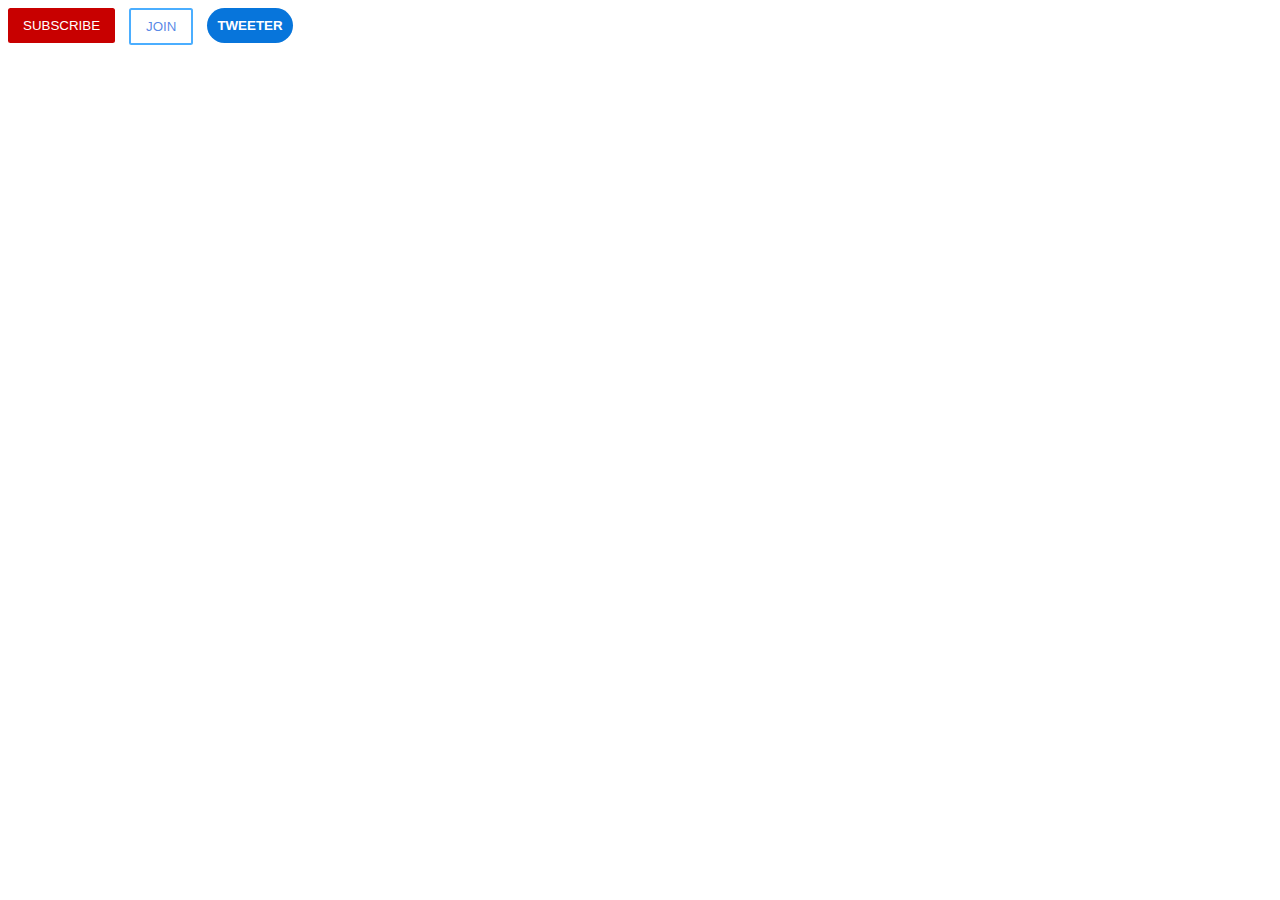
<file: buttons.html>
<!DOCTYPE html>
<html>
    <head>
        <title>Buttons</title>
        <link rel="stylesheet" href="styles/buttons.css">
    </head>
    <body>
        <button class="Subscribe-button">SUBSCRIBE</button>
        <button class="Join-button">JOIN</button>
        <button class="Twitter-button">TWEETER</button>
    </body>
</html>
</file>
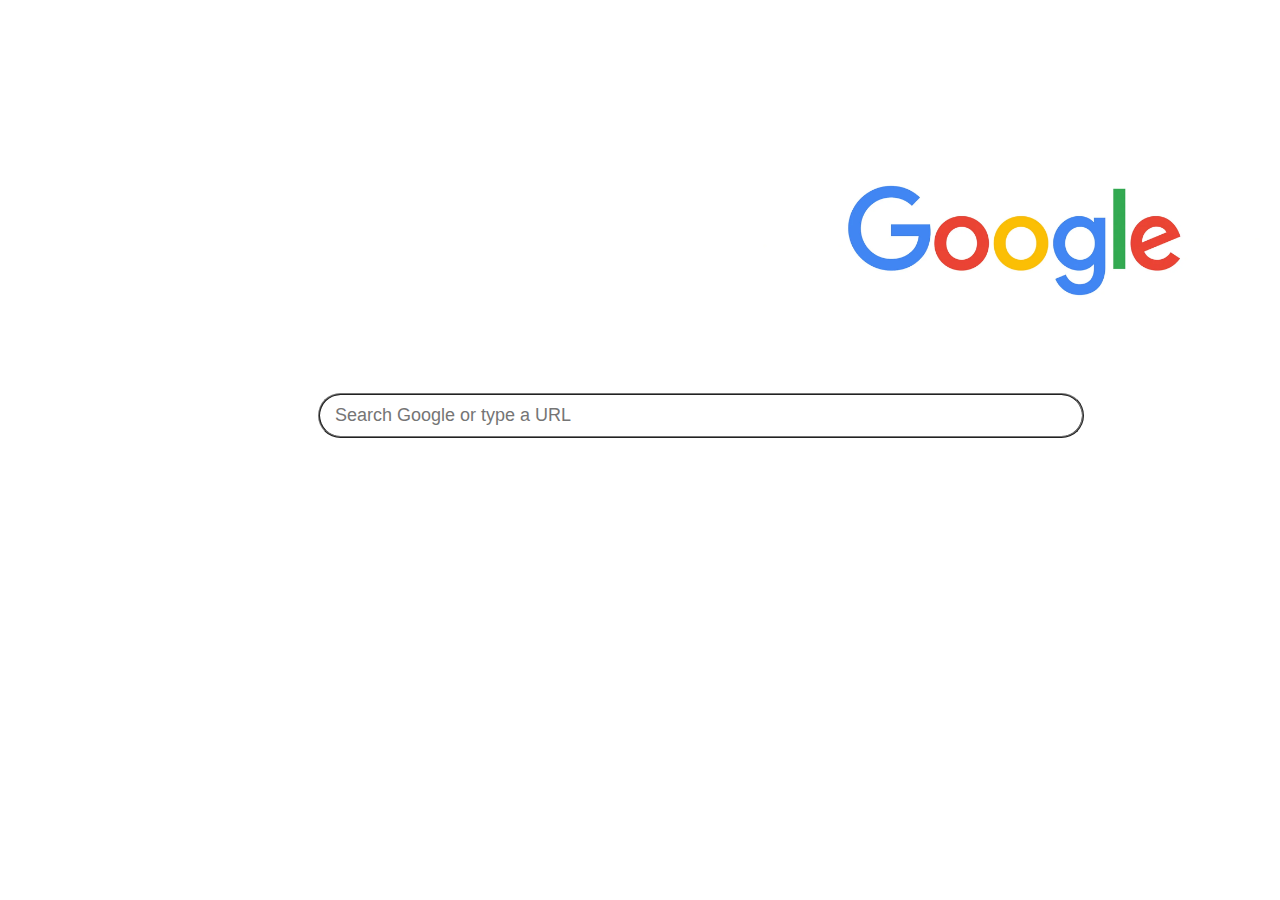
<file: Google-sample.html>
<!DOCTYPE html>
<html>
    <head>
        <style>
            .Image-ex{
                width: 100%;
                margin-top: 65px;
                margin-left: 380px;
                margin-right: 5px;
                height: 330px;
                object-fit: contain;
            }
            .Search-bar{
                width:750px;
                padding-top: 10px;
                padding-left: 10px;
                padding-bottom: 10px;
                margin-left: 310px;
                margin-top: -190px;
                border-style:ridge;
                border-radius: 70px;
                font-size: large;
            }
        </style>
    </head>
    <body>
        <div>
            <img class="Image-ex" src="Thumbnails/Google-1.webp">
        </div>
        <div>
            <input type="Text" class="Search-bar" placeholder=" Search Google or type a URL">
        </div>
    </body>
</html>
</file>
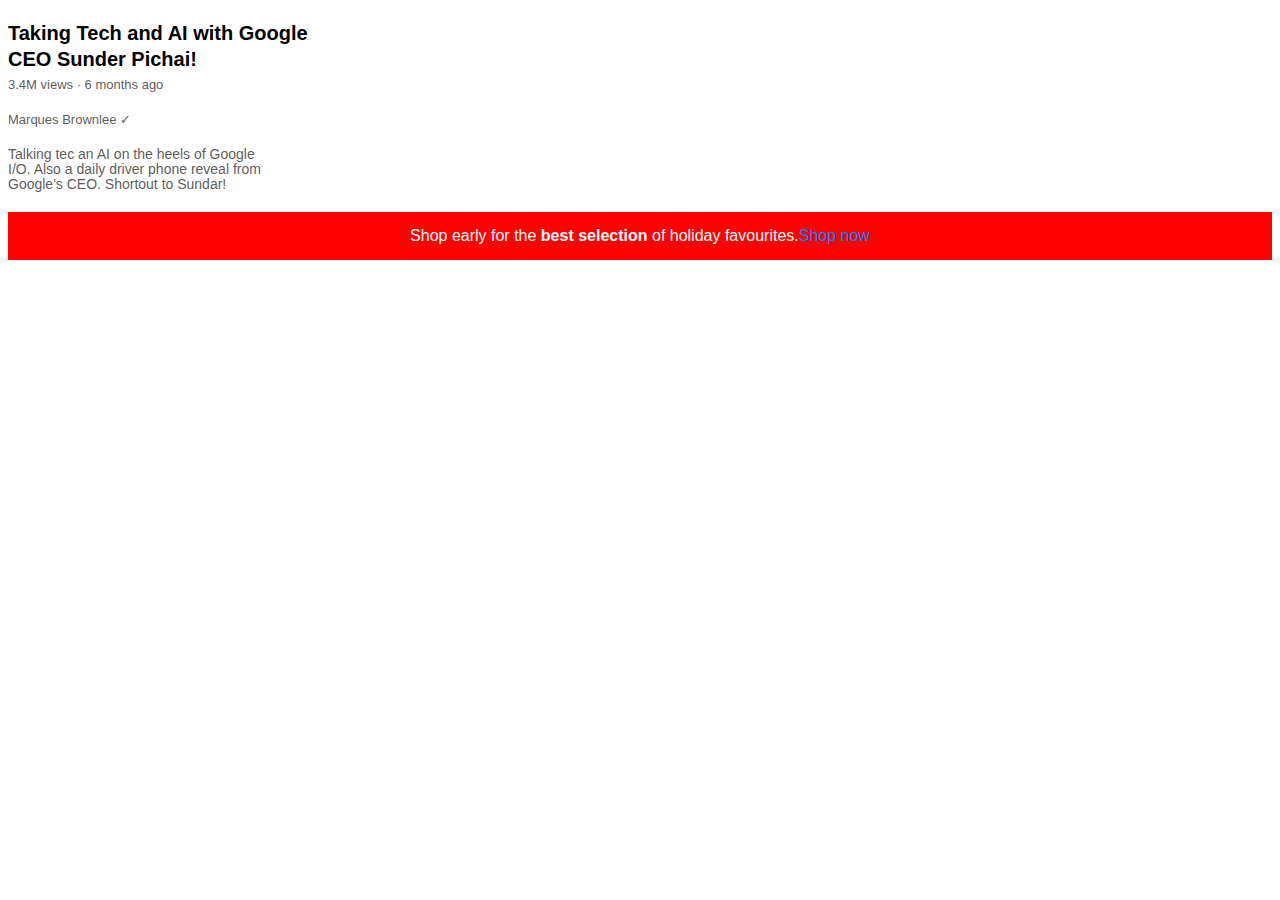
<file: text.html>
<!DOCTYPE html>
<html>
    <head>
        <title>Text-exp</title>
        <link rel="stylesheet" href="styles/text.css">
    </head>
    <body>
        <p class="Video_desc">
            Taking Tech and AI with Google CEO Sunder Pichai!
        </p>
        <p class="views">
            3.4M views &middot 6 months ago
        </p>
        <p class="author">
            Marques Brownlee ✓ 
        </p>
        <p class="data">
            Talking tec an AI on the heels of Google I/O. Also a daily driver phone reveal from Google's CEO. Shortout to Sundar!
        </p>
        <p class="Apple">
            Shop early for the <strong>best selection</strong> of holiday favourites.<span class="span-exp">Shop now</span> 
        </p>
    </body>
</html>
</file>
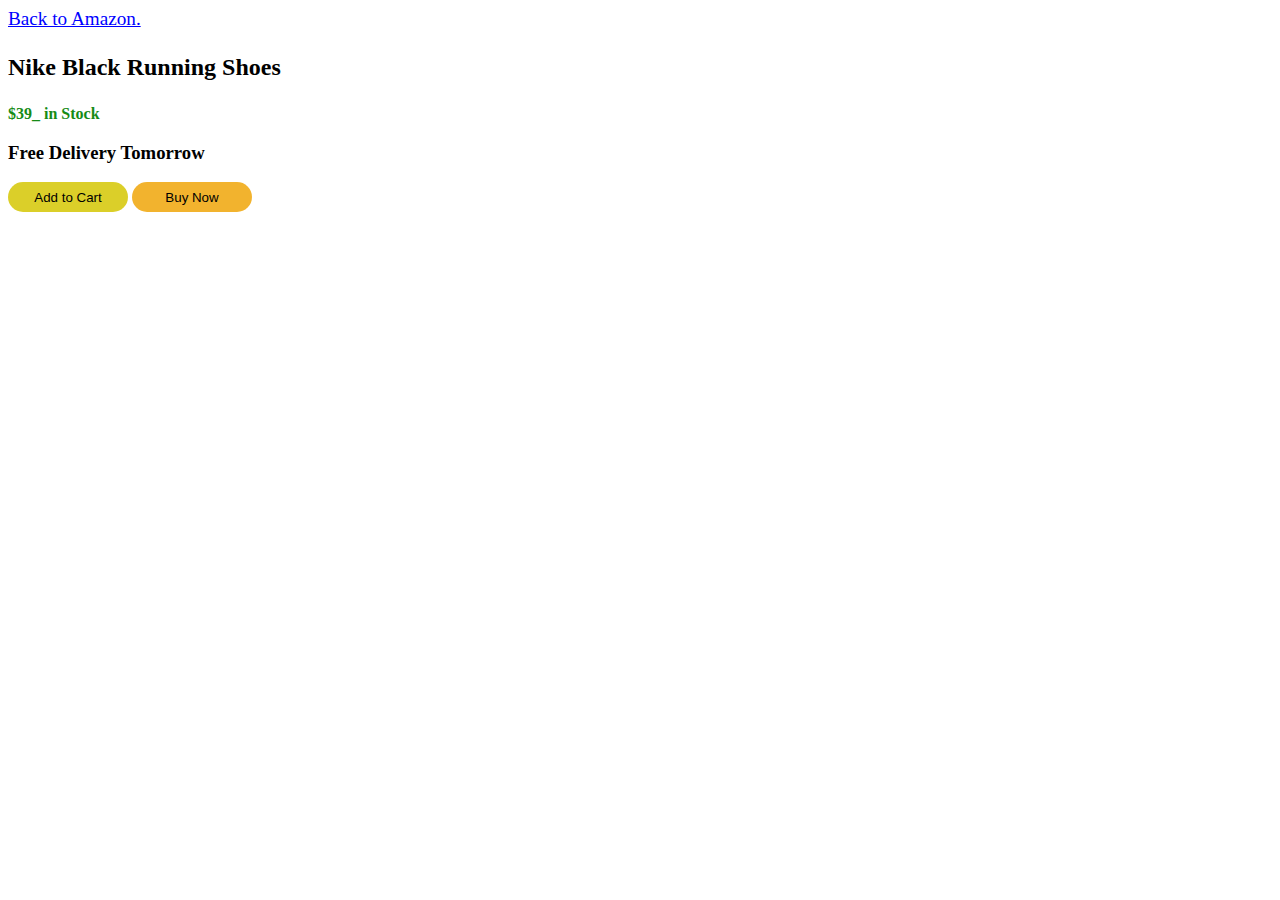
<file: website.html>
<!DOCTYPE html>
<html>
    <head>
        <title>First Website</title>
    </head>
    <body>
        <a class="Link" href="www.Amazon.com" target="_blank">Back to Amazon.</a>
        <p class="Heading">Nike Black Running Shoes</p>
        <p class="Price">$39_ in Stock</p>
        <h3>Free Delivery Tomorrow</h3>
        <button class="Cart-button">Add to Cart</button>
        <button class="Buy-button">Buy Now</button>
    </body>

</html>


<style>
    .Link{
        color:blue;
        font-size: larger;
    }
    .Link:hover{
        color:red;
    }
    .Heading{
        font-size: x-large;
        color: black;
        font-weight: bold;
    }
    .Price{
        color: rgb(22, 139, 22);
        font-weight: bold;
    }
    .Cart-button{
        background-color: rgba(214, 201, 13, 0.884);
        border-radius: 35px;
        border : none;
        height: 30px;
        width:120px;
        cursor:pointer;
    }
    .Cart-button:hover{
        background-color: rgba(196, 184, 16, 0.884);
    }
    .Cart-button:active{
        opacity:0.6;
    }
    .Buy-button{
        background-color: rgba(240, 169, 18, 0.884);
        border-radius: 35px;
        border : none;
        height: 30px;
        width:120px;
        cursor:pointer;
    }
    .Buy-button:hover{
        background-color:rgba(204, 148, 28, 0.884);
    }
    .Buy-button:active{
          opacity:0.6;
    }

</style>
</file>
<file: styles/buttons.css>
.Subscribe-button{
                    background-color: rgb(200, 0, 0);
                    color: white;
                    border: none;
                    padding-left: 15px;
                    padding-right: 15px;
                    padding-top: 10px;
                    padding-bottom: 10px;
                    border-radius: 2.5px;
                    cursor: pointer;
                    margin-right: 10px;
                    vertical-align: top;

                }
                .Subscribe-button:hover{
                    background-color: rgba(104, 88, 88, 0.555);
                    color :red;
                }
                .Subscribe-button:active{
                    opacity:0.3;
                }
                .Join-button{
                    background-color: white;
                    border-color: rgba(0, 140, 255, 0.705);
                    border-style: solid;
                    padding-left: 15px;
                    padding-right: 15px;
                    padding-top: 9px;
                    padding-bottom: 9px;
                    border-radius:2.5px;
                    color : rgba(14, 86, 219, 0.712);
                    cursor: pointer;
                    margin-right: 10px;
                    vertical-align: top;
                }
                .Join-button:hover{
                    background-color: rgb(137, 191, 241);
                    color: white;
                    transition: 0.15s;
                }
                .Join-button:active{
                    opacity:0.2;
                }
                .Twitter-button{
                    background-color: rgb(7, 117, 219);
                    color: white;
                    font-weight: bold;
                    text-size-adjust: bold;
                    border-radius: 20px;
                    border : rgb(3, 95, 182);
                    padding-left: 10px;
                    padding-right: 10px;
                    padding-top: 10px;
                    padding-bottom: 10px;
                    cursor: pointer;
                    transition: 0.75s;
                }
                .Twitter-button:hover{
                    box-shadow: 3px 5px 10px rgb(90, 86, 86);
                
                }
</file>
<file: styles/text.css>
p{
        font-family: Arial, Helvetica, sans-serif;
    }
    .Video_desc{
        font-weight: bold;
        font-size: 20px;
        width:300px;
        line-height: 26px;
        margin-bottom: 0px;
    }
    .views{
        color: rgba(83, 80, 80, 0.938);
        font-size: small;
        line-height: 15px;
        margin-top: 5px;
    }
    .author{
       color: rgba(83, 80, 80, 0.938);
        font-size: small;
        line-height: 15px;
        margin-top: 20px;
    }
    .data{
        color: rgba(83, 80, 80, 0.938);
        font-size: 14px;
        line-height: 15px;
        margin-top: 20px;
        width: 270px;
    }
    .Apple{
        text-decoration:none;
        font-size: 16px;
        background-color: rgb(255, 0, 0);
        color:white;
        padding-top: 15px;
        padding-bottom: 15px;
        margin-top: 20px;
        text-align: center;
    }
    .span-exp{
       color:rgb(0, 132, 255);
       
    }
    .span-exp:hover{
         text-decoration: underline;
    }
</file>
